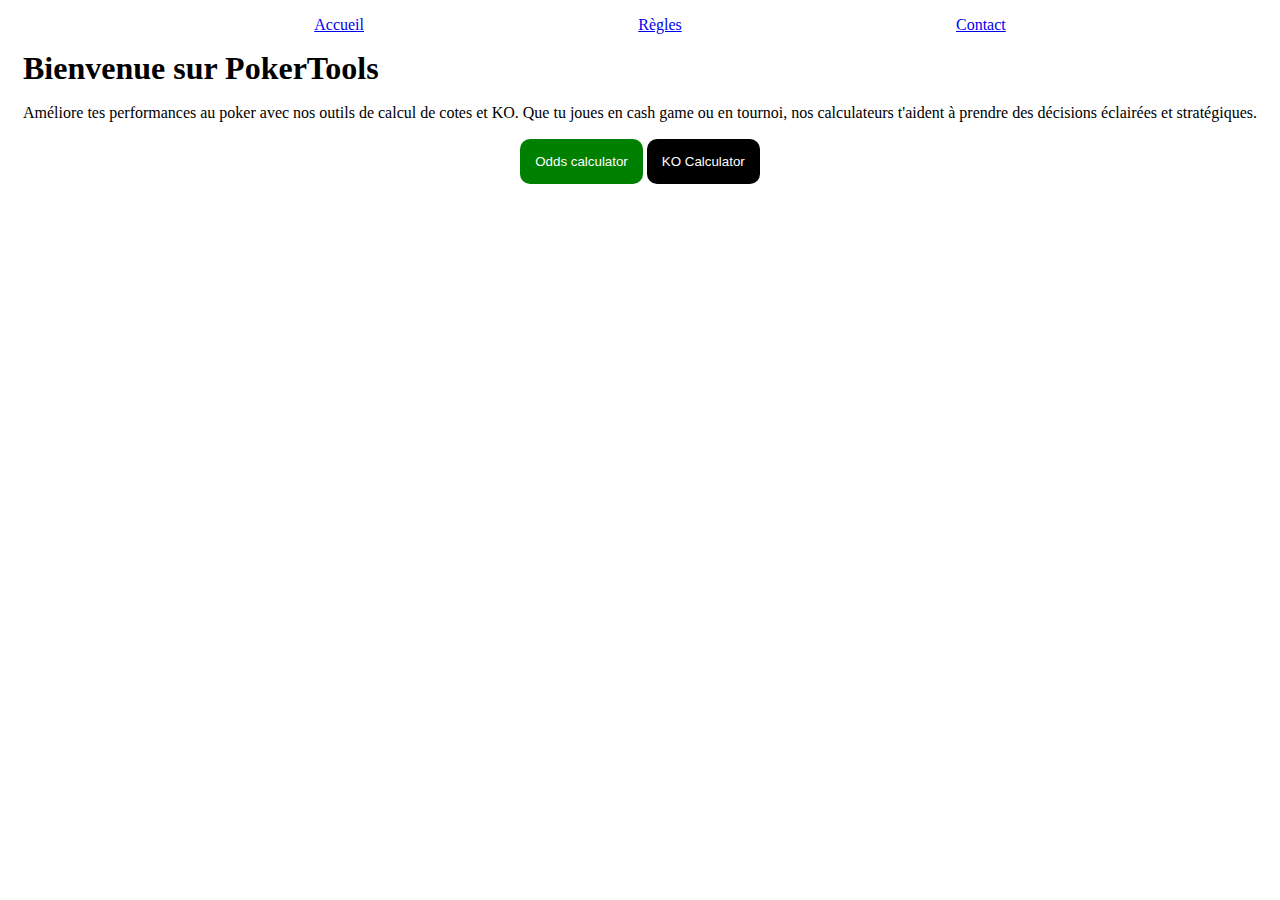
<file: index.html>
<!DOCTYPE html>
<html lang="en">
<head>
    <meta charset="UTF-8">
    <meta name="viewport" content="width=device-width, initial-scale=1.0">
    <link rel="stylesheet" href="style.css">
    <title>Accueil</title>
</head>
<body>
    <div id="cursor"></div>
    <nav>
        <ul>
           <li><a href="#">Accueil</a></li>
            <li><a href="#">Règles</a></li>
            <li><a href="#">Contact</a></li>
        </ul>
    </nav>
    <section class="main">
        <div class="main-container">
            <!-- <img src="/img/play-poker-illustration-download-in-svg-png-gif-file-formats--blackjack-deck-of-cards-table-casino-pack-sports-games-illustrations-4754220.webp" alt=""> -->
            <div class="welcome-text">
                <h1>Bienvenue sur PokerTools</h1>
               <p>Améliore tes performances au poker avec nos outils de calcul de cotes et KO. Que tu joues en cash game ou en tournoi, nos calculateurs t'aident à prendre des décisions éclairées et stratégiques.</p>
            </div>
        </div>
        <div class="main-button">
            <button onclick="window.location.href='index.html'" id="button-odds"> Odds calculator </button>
            <button id="button-ko">KO Calculator </button>
        </div>

    </section>
    <script src="index.js"></script>
</body>
</html>
</file>
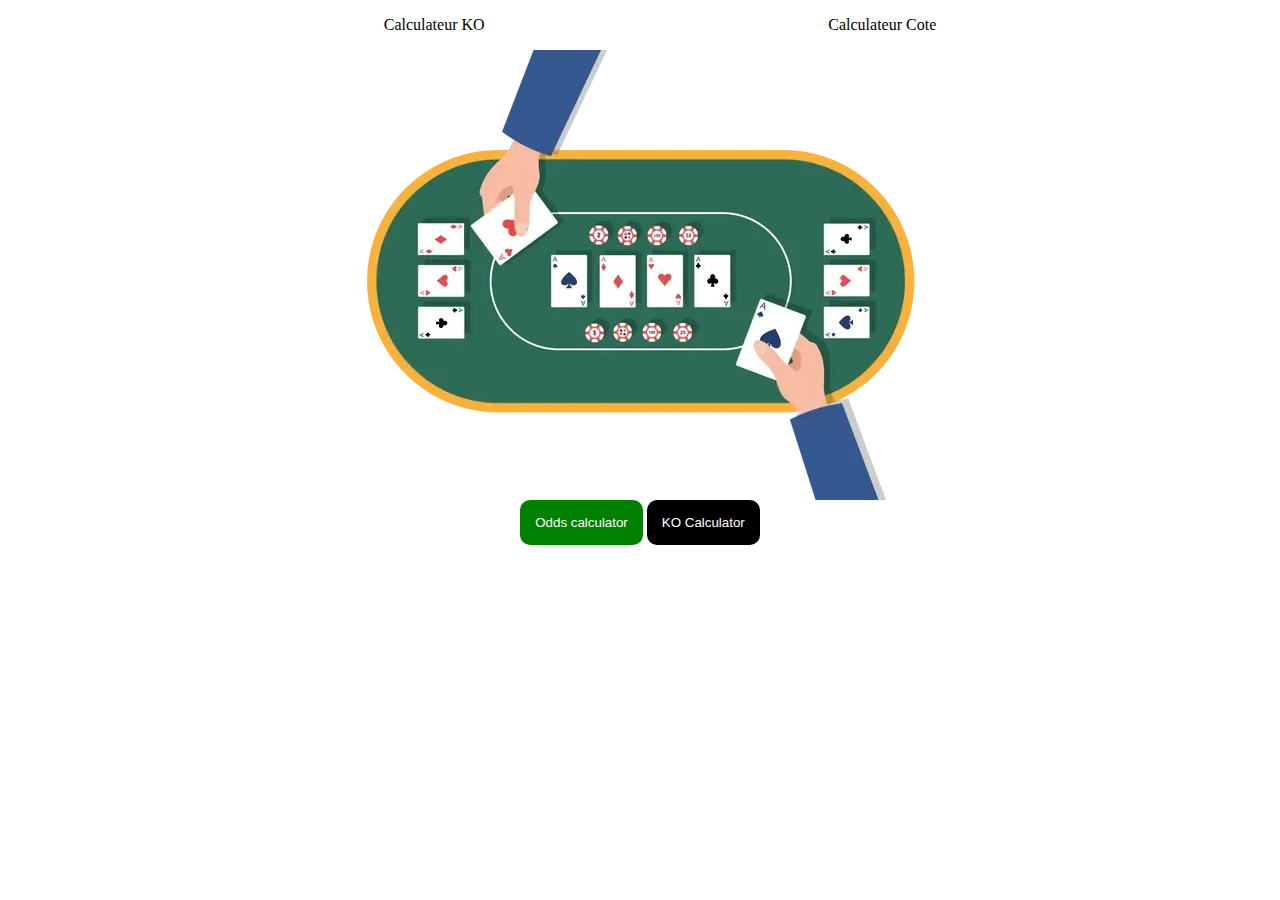
<file: Accueil.html>
<!DOCTYPE html>
<html lang="en">
<head>
    <meta charset="UTF-8">
    <meta name="viewport" content="width=device-width, initial-scale=1.0">
    <link rel="stylesheet" href="style.css">
    <title>Accueil</title>
</head>
<body>
    <div id="cursor"></div>
    <nav>
        <ul>
            <li>Calculateur KO</li>
            <li>Calculateur Cote </li>
        </ul>
    </nav>
    <section class="main">
        <div class="main-container">
            <img src="/img/play-poker-illustration-download-in-svg-png-gif-file-formats--blackjack-deck-of-cards-table-casino-pack-sports-games-illustrations-4754220.webp" alt="">
        </div>
        <div class="main-button">
            <button id="button-odds">Odds calculator</button>
            <button id="button-ko">KO Calculator </button>
        </div>

    </section>
</body>
</html>
</file>
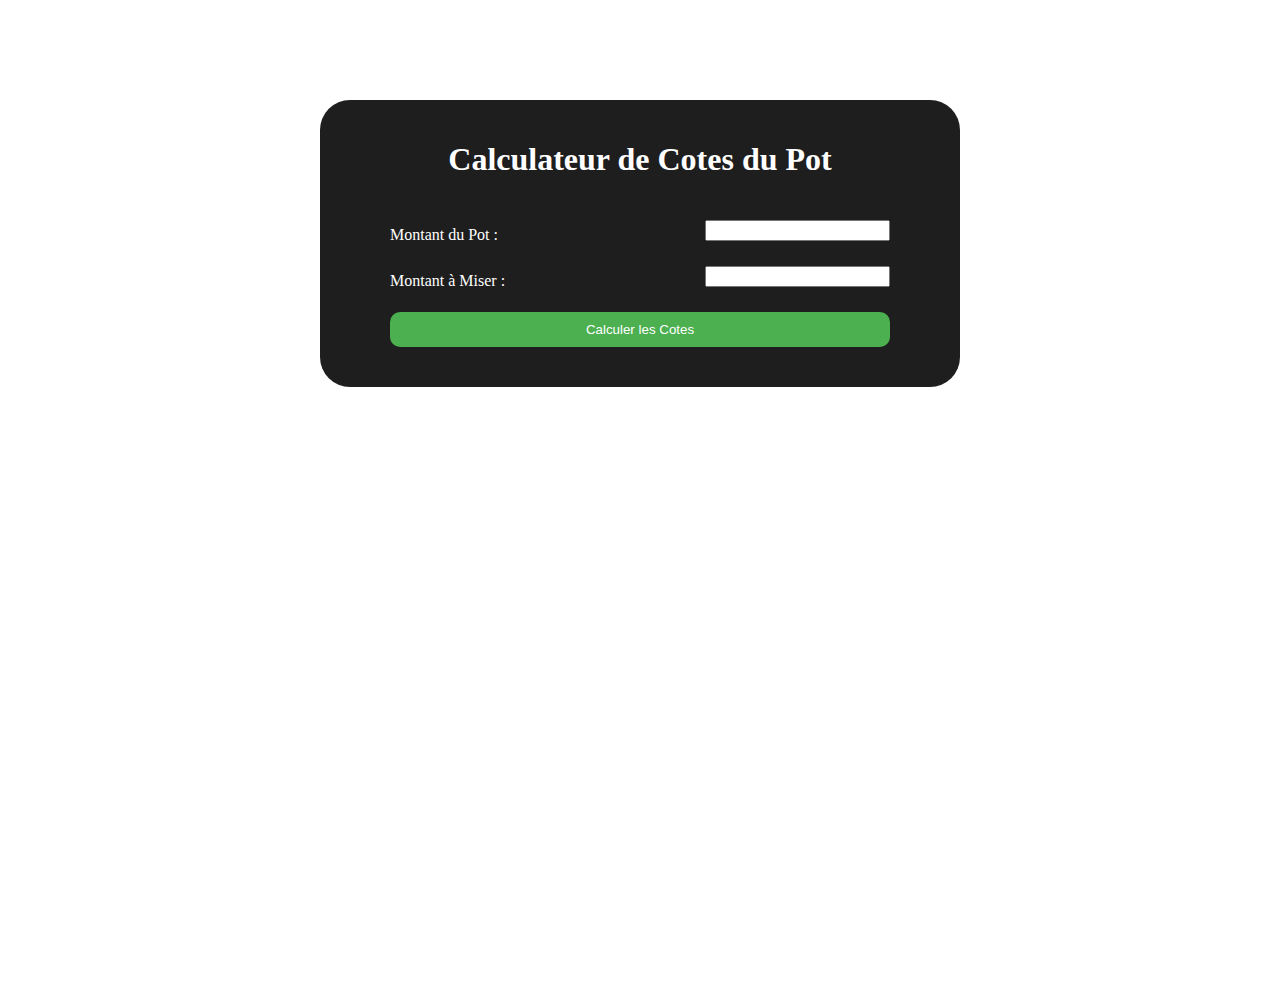
<file: PageCote.html>
<!DOCTYPE html>
<html lang="fr">
<head>
    <meta charset="UTF-8">
    <meta name="viewport" content="width=device-width, initial-scale=1.0">
    <title>Calculateur de Cotes de Poker</title>
    <link rel="stylesheet" href="style.css">
</head>
<body>
    <div  id="cursor"></div>
    <div class="container">
        <h1>Calculateur de Cotes du Pot</h1>
        <form id="oddsForm">
            <div class="form-group">
                <label for="potAmount">Montant du Pot :</label>
            <input type="number" id="potAmount" name="potAmount" required>
            </div>
            <div class="form-group">
                <label for="betAmount">Montant à Miser :</label>
                <input type="number" id="betAmount" name="betAmount" required>
            </div>


            <button class="btn" type="submit">Calculer les Cotes</button>
            <div class="result"></div>
        </form>
        <div id="result"></div>
    </div>
    <script src="script.js"></script>
</body>
</html>
</file>
<file: style.css>
body {
  height: 100vh;
  margin: 0;
  padding: 0;
  cursor: url('/img/jeton-de-casino.png'), auto;
}

.container {
  margin: 100px auto;
  max-width: 600px;
  box-shadow: 0 0 10px;
  border-radius: 30px;
  padding: 20px;
  color: white;
  background: rgba(30, 30, 30, 100);
}

.container h1 {
  text-align: center;
}

form {
  display: grid;
  padding: 20px 50px;
  color: rgba(30, 30, 30, 100);
}

form label {
  color: white;

}

form input {

  margin-bottom: 10px;
}

.form-group {
  display: flex;
  justify-content: space-between;
  align-items: center;
  margin-bottom: 15px;
}

button {
  background-color: #4caf50;
  color: white;
  border: none;
  padding: 10px;
  border-radius: 10px;
  cursor: pointer;
}

nav {
  width: 100%;
  display: flex;
  justify-content: space-evenly;
}

nav ul {
  display: flex;
  justify-content: space-evenly;
  width: 100%;
}

nav li {
  list-style: none;
}

.main {}

.main-container {
  display: flex;
  flex-direction: column;
  justify-content: center;
  align-items: center;
}

.main-container img {
  object-fit: cover;

}

.main-container h1 {
  margin: 0;
}

.main-container p {
  line-height: 20px;

}

.main-button {
  text-align: center;

}

#button-odds {
  background: green;
  color: white;
  border: none;
  padding: 15px;
  border-radius: 10px;
  cursor: pointer;
}

#button-ko {
  background: black;
  color: white;
  border: none;
  padding: 15px;
  border-radius: 10px;
  cursor: pointer;
}
</file>
